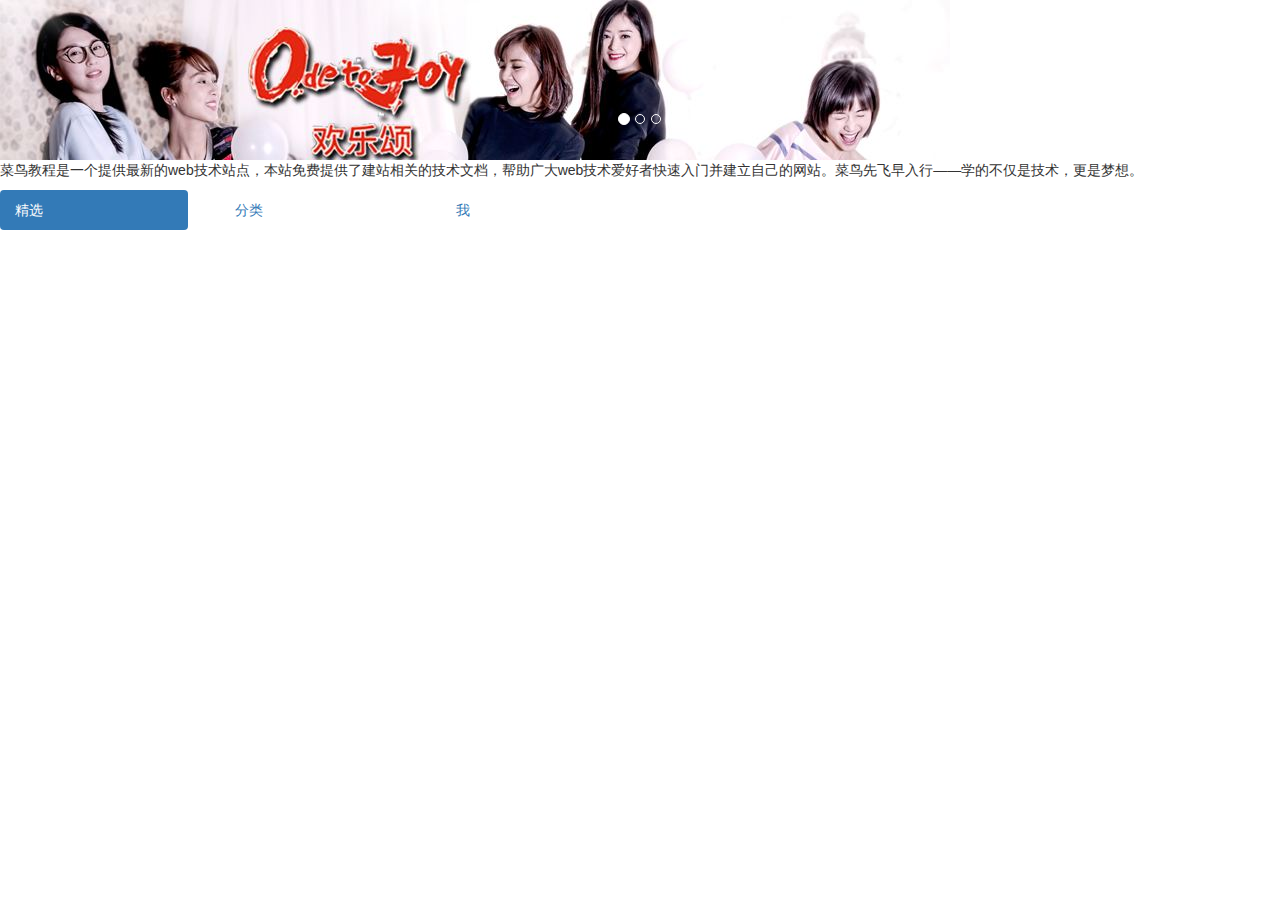
<file: index.html>
<!DOCTYPE html>
<html>
<head>
    <meta charset="UTF-8">
    <meta name="viewport" content="width=device-width, initial-scale=1, maximum-scale=1, user-scalable=no">
    <title>iqiyi开发大赛H5 demo</title>
    <link rel="stylesheet" href="stylesheet/bootstrap.min.css">
    <link rel="stylesheet" href="stylesheet/app.css">
    <script type="text/javascript" src="javascript/jquery.min.js"></script>
    <script type="text/javascript" src="javascript/bootstrap.min.js"></script>
</head>

<body >
<div id="app" class="container-fluid">
    <div class="row">
    <div id="myCarousel" class="carousel slide"  data-ride="carousel" data-interval="3000" data-pause="hover"  >
        <ol class="carousel-indicators">
            <li data-target="#myCarousel" data-slide-to="0" class="active"></li>
            <li data-target="#myCarousel" data-slide-to="1"></li>
            <li data-target="#myCarousel" data-slide-to="2"></li>
        </ol>

        <div class="carousel-inner">
            <div class="item active">
                <img  src="img/happysong.jpg" alt="First slide">
            </div>
            <div class="item">
                <img  src="img/peoplesaid.jpg" alt="Second slide">
            </div>
            <div class="item">
                <img  src="img/army.jpg" alt="Third slide">
            </div>
        </div>

    </div>
        </div>
    <div class="row">
        <div id="myTabContent" class="tab-content">
            <div class="tab-pane active" id="recommend">
                <p>菜鸟教程是一个提供最新的web技术站点，本站免费提供了建站相关的技术文档，帮助广大web技术爱好者快速入门并建立自己的网站。菜鸟先飞早入行——学的不仅是技术，更是梦想。</p>
            </div>
            <div class="tab-pane" id="classification">
                <p>iOS 是一个由苹果公司开发和发布的手机操作系统。最初是于 2007 年首次发布 iPhone、iPod Touch 和 Apple
                    TV。iOS 派生自 OS X，它们共享 Darwin 基础。OS X 操作系统是用在苹果电脑上，iOS 是苹果的移动版本。</p>
            </div>
            <div class="tab-pane" id="mine">
                <p>jMeter 是一款开源的测试软件。它是 100% 纯 Java 应用程序，用于负载和性能测试。</p>
            </div>
        </div>

        <ul id="myTab" class="nav nav-pills row">
            <li class="active col-xs-2 col-sm-2" ><a href="#recommend" data-toggle="pill">精选</a></li>
            <li class="col-xs-2 col-xs-offset-3 col-sm-2 col-sm-offset-5"><a href="#classification" data-toggle="pill">分类</a></li>
            <li class="col-xs-2 col-xs-offset-3 col-sm-2 col-sm-offset-5"><a href="#mine" data-toggle="pill">我</a></li>
        </ul>
    </div>



    </div>
    <div>
    <router-view></router-view>
</div>
    </div>


</body>
</html>
</file>
<file: stylesheet/app.css>
.swiper-container img {
    width: 100%;
}

.row .icon {
    padding: 5px;
    display: inline-block;
    vertical-align: top;
}

.row .movie {
    width: 50%;
    padding: 5px;
    display: inline-block;
    vertical-align: top;
    white-space: nowrap;
    text-overflow: ellipsis;
    overflow: hidden;
}

div.carousel-inner div{
    height: 160px;
}
</file>
